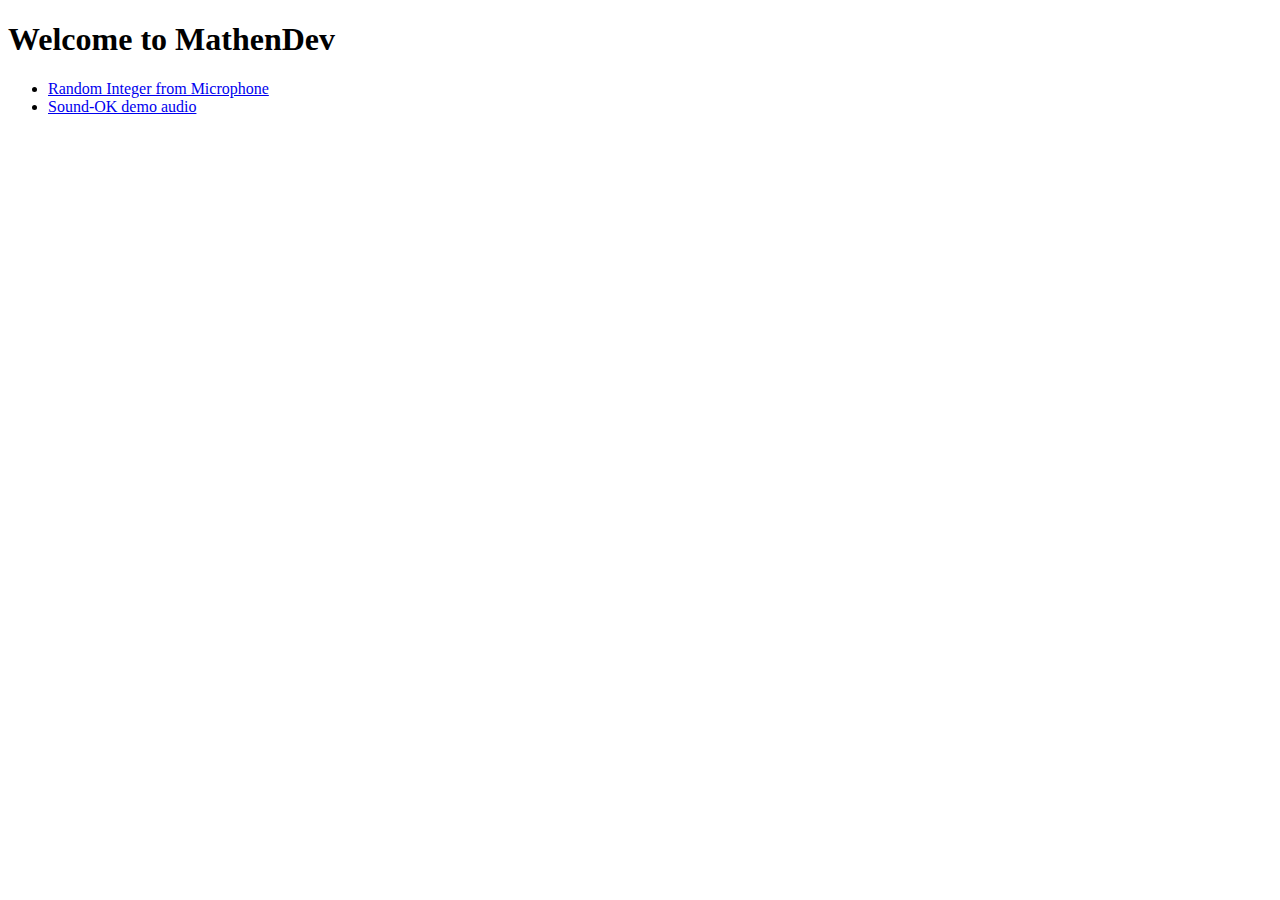
<file: index.html>
<!DOCTYPE html>
<html lang="en">
<head>
    <meta charset="UTF-8">
    <meta name="viewport" content="width=device-width, initial-scale=1.0">
    <meta http-equiv="X-UA-Compatible" content="ie=edge">
    <title>Document</title>
</head>
<body>
    <h1>Welcome to MathenDev</h1>
    <ul>
        <li><a href="random.html">Random Integer from Microphone</a></li>
        <li><a href="music_demo.html">Sound-OK demo audio</a></li>
    </ul>
</body>
</html>
</file>
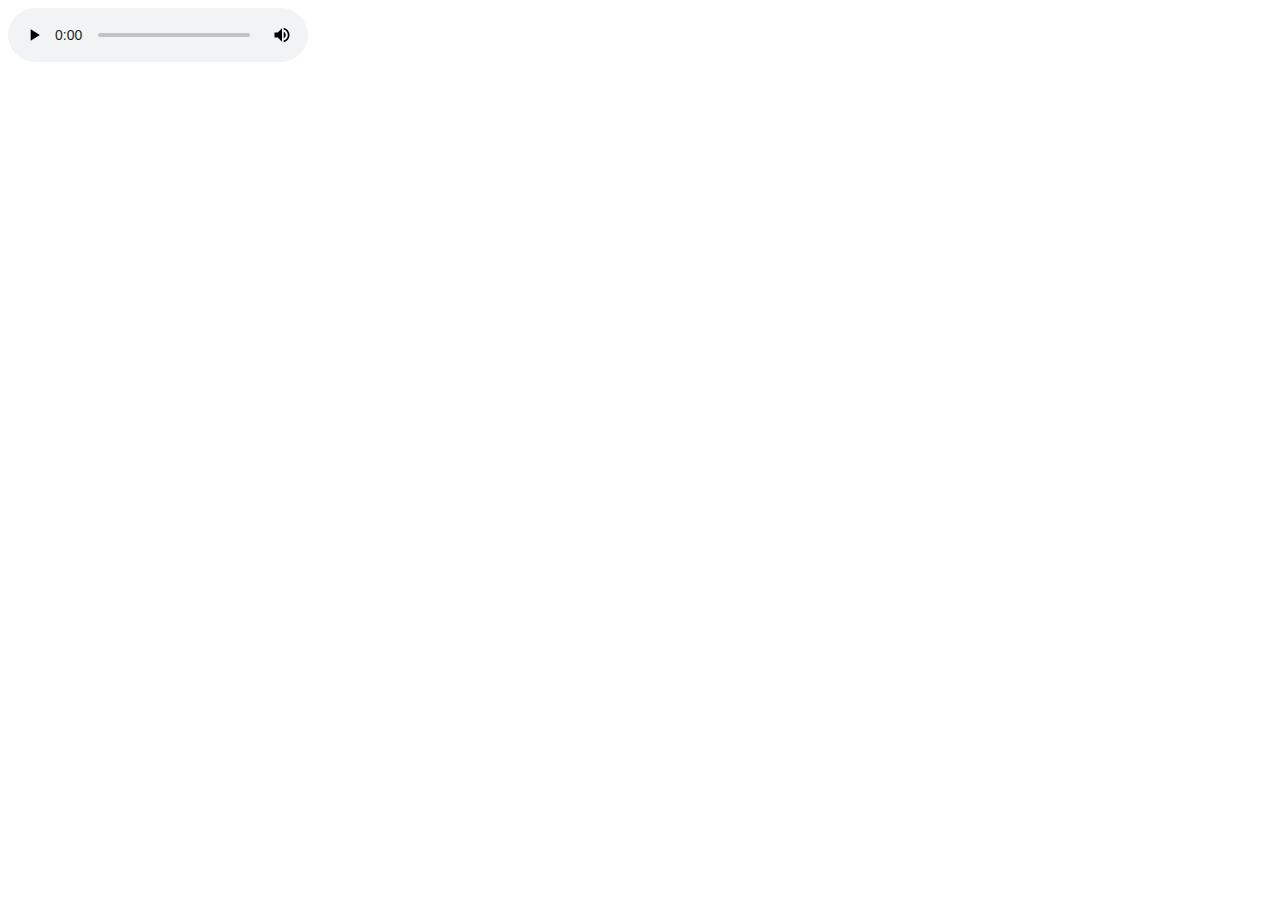
<file: music_demo.html>
<!DOCTYPE html>
<html lang="en">
<head>
    <meta charset="UTF-8">
    <meta name="viewport" content="width=device-width, initial-scale=1.0">
    <meta http-equiv="X-UA-Compatible" content="ie=edge">
    <title>Nếu Có Một Ngày</title>
</head>
<body>
    <audio src="demo.opus" controls></audio>
</body>
</html>
</file>
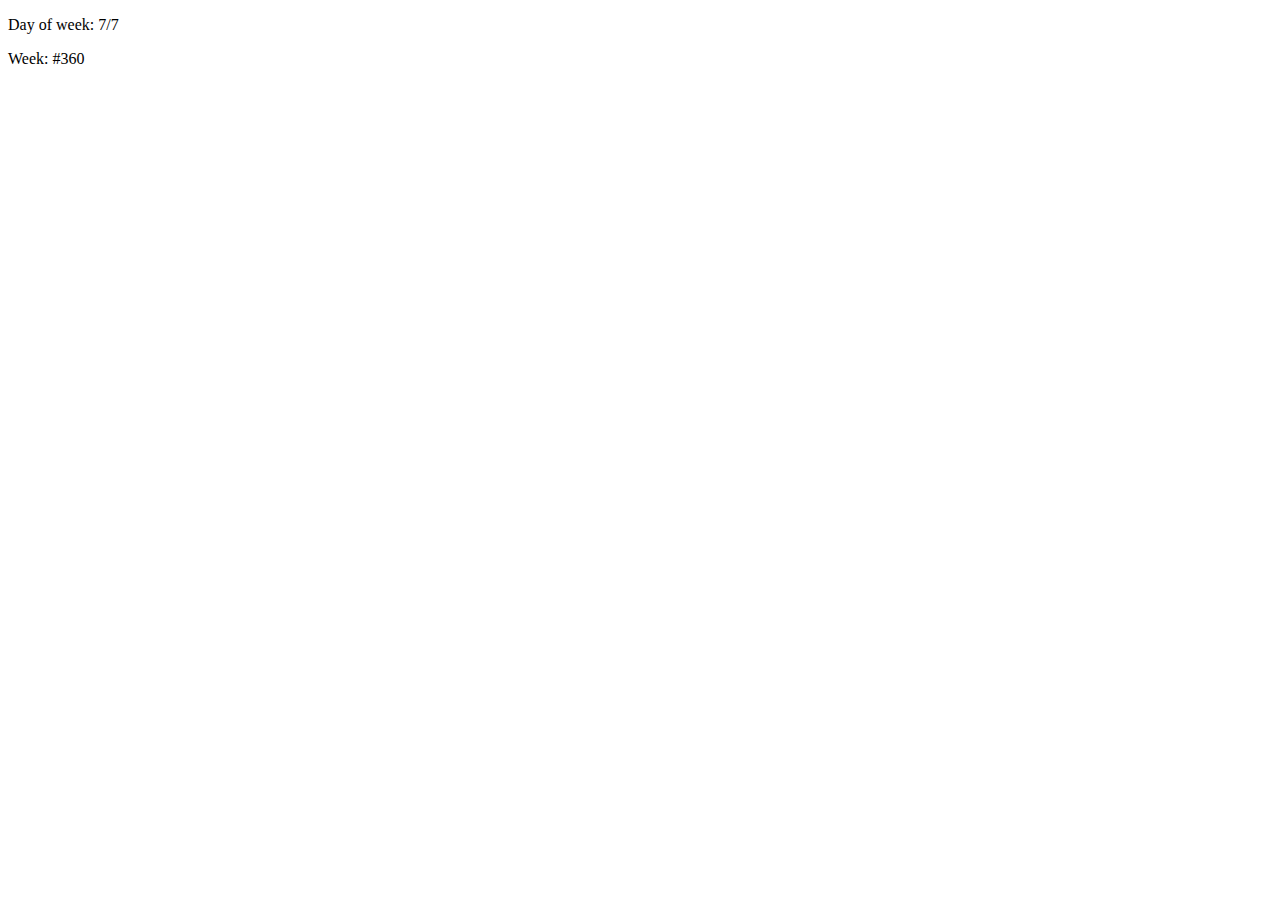
<file: week_count.html>
<!DOCTYPE html>
<html>
<head>
  <meta charset="utf-8">
  <meta name="viewport" content="width=device-width">
  <title>Week Count</title>
</head>
<body>
  <p>Day of week: <span id='dow'>0</span>/7</p>
  <p>Week: #<span id='week'>0</span></p>
  <script>
  var milestone = new Date("September 02, 2019");
var now = new Date();
var dayOfWeekSpan = document.getElementById('dow');
dayOfWeekSpan.innerText =((now.getDay() + 6) % 7) + 1;
var gap = now - milestone;
var days = gap / (1000 * 60 * 60 * 24);
var weeks = days / 7;
var weekSpan = document.getElementById('week');
weekSpan.innerText = Math.floor(weeks + 1);
  </script>
</body>
</html>
</file>
